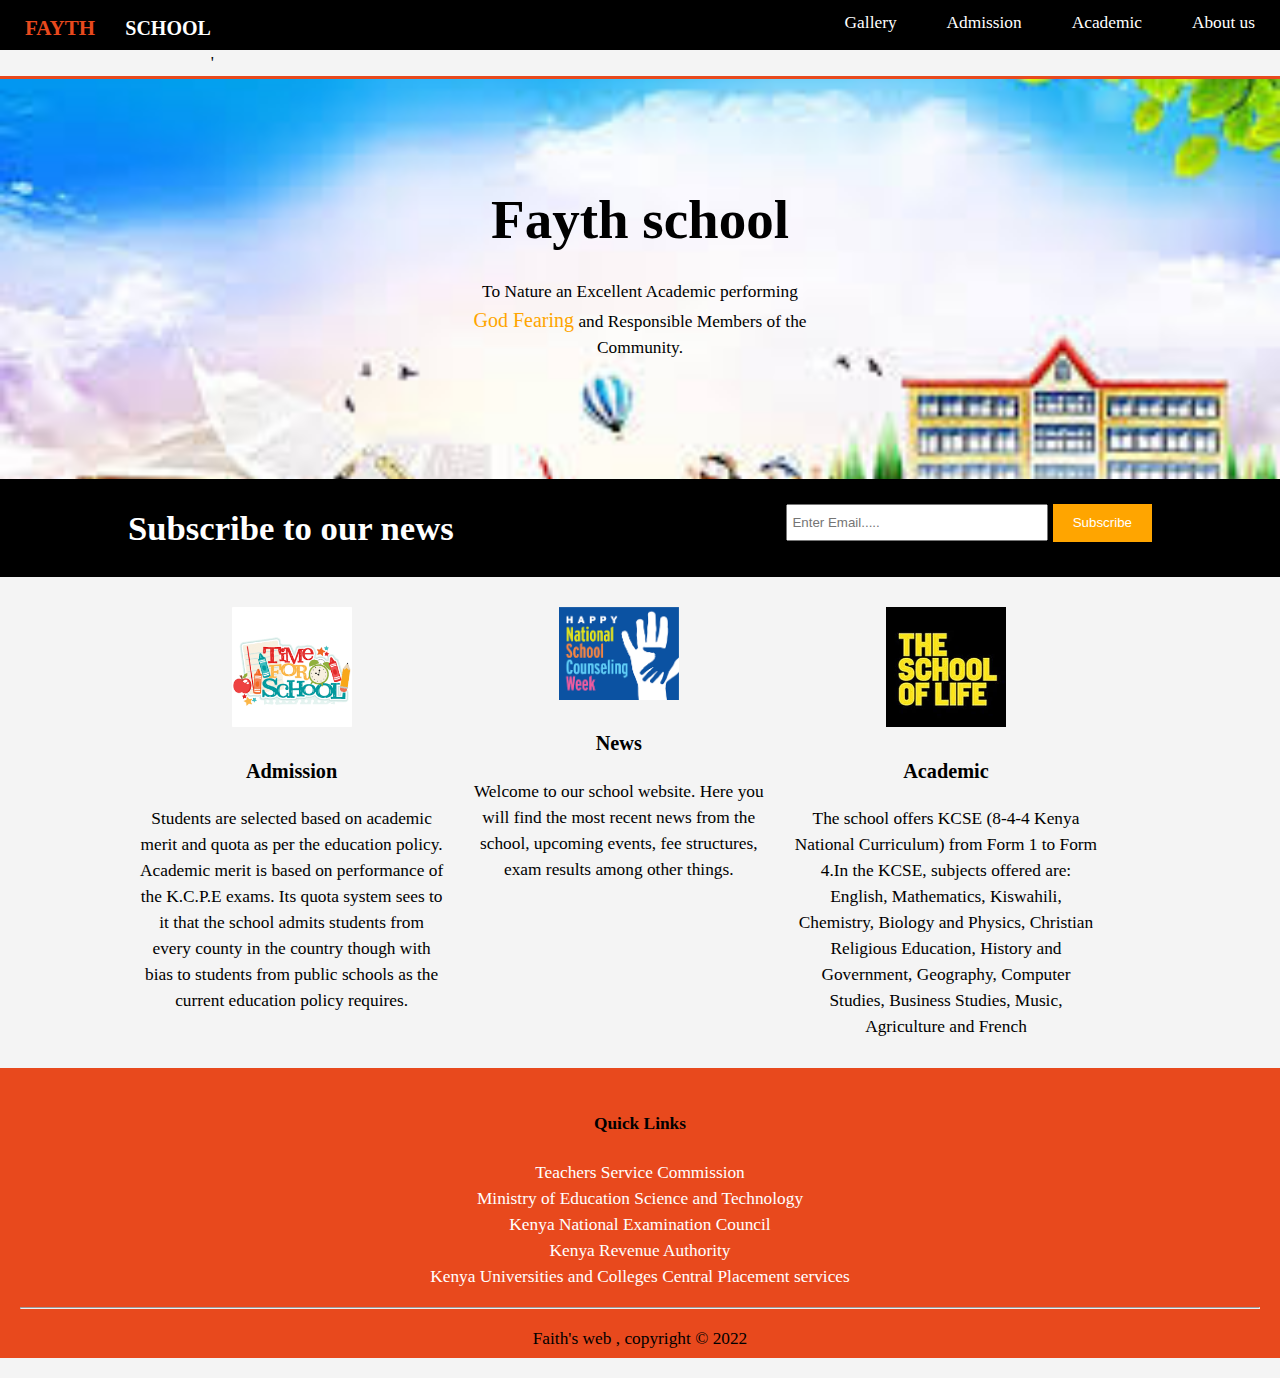
<file: index.html>
<!DOCTYPE html>
<html>
<head>
	<title>Fayth School|Welcome </title>
	<meta name="viewport" content="width=device-width, initial-scale=1">
	<meta name="description" content="Fayth school ">
	<meta name="author" content="Faith chelimo">
	<meta charset="utf-8">
	<link rel="stylesheet" type="text/css" href="style.css">
</head>
<body>
	<header>
		<div class="dew" >
			<div id="heading">
		<h1><SPAN> FAYTH </SPAN>SCHOOL</h1>
	        </div>
		    <nav >
			<ul>
				<li><a href="aboutus.html">About us</a></li>
				<li><a href="academic.html">Academic</a></li>
				<li><a href="admission.html">Admission</a></li>
				<li><a href="Gallery.html">Gallery</a></li>
			</ul>
		</nav>'

    </header>
	    </div>

	<div class="head">
		<section id="showcase">
			<div class="container">
			<h1 >Fayth school</h1>
				<p>To Nature an Excellent Academic performing<br/>
					<span>God Fearing</span> and Responsible Members of the<br/>
					Community.</p>
			</div>
	</div>
		</section>
		<section id="newsletter">
			<div class="container">
				<h1>Subscribe to our news</h1>
				<form>
					<input type="Email" placeholder="Enter Email....." >
					<button type="submit" class="button_1">Subscribe </button>
				</form>
			</div>
		</section>

	</div>
	<section id="box">
		<div class="container">
			<div class="boxes">
				<img src="images/21.png">
				<h3>Admission</h3>
				<p >Students are selected based on academic merit and quota as per the education policy. Academic merit is based on performance of the K.C.P.E exams. Its quota system sees to it that the school admits students from every county in the country though with bias to students from public schools as the current education policy requires.</p>
			</div>
			<div class="boxes">
				<img src="images/images.png">
				<h3>News</h3>
				<p>Welcome to our school website. Here you will find the most recent news from the school, upcoming events, fee structures, exam results among other things. </p>
			</div>
			<div class="boxes">
				<img src="images/6.jpg">
				<h3>Academic</h3>
				<p>The school offers KCSE (8-4-4 Kenya National Curriculum) from Form 1 to Form 4.In the KCSE, subjects offered are:  English, Mathematics, Kiswahili, Chemistry, Biology and Physics, Christian Religious Education, History and Government, Geography, Computer Studies, Business Studies, Music, Agriculture and French</p>
			</div>
		</div>
	</section>
	<footer>
		<div ><h4>Quick Links</h4>
		<p>
		<a class="" href="http://www.tsc.go.ke/">Teachers Service Commission</a><br />
		<a class="" href="http://www.education.go.ke/">Ministry of Education Science and Technology</a><br />
		<a class="" href="http://www.knec.ac.ke/">Kenya National Examination Council</a><br />
		<a class="" href="http://www.kra.go.ke/">Kenya Revenue Authority</a><br />
		<a class="" href="http://www.kuccps.ac.ke/">Kenya Universities and Colleges Central Placement services</a>
		</p>
	</div>
	<hr>
		<p>Faith's web , copyright &copy; 2022 </p>
	</footer>
</body>
</html>
</file>
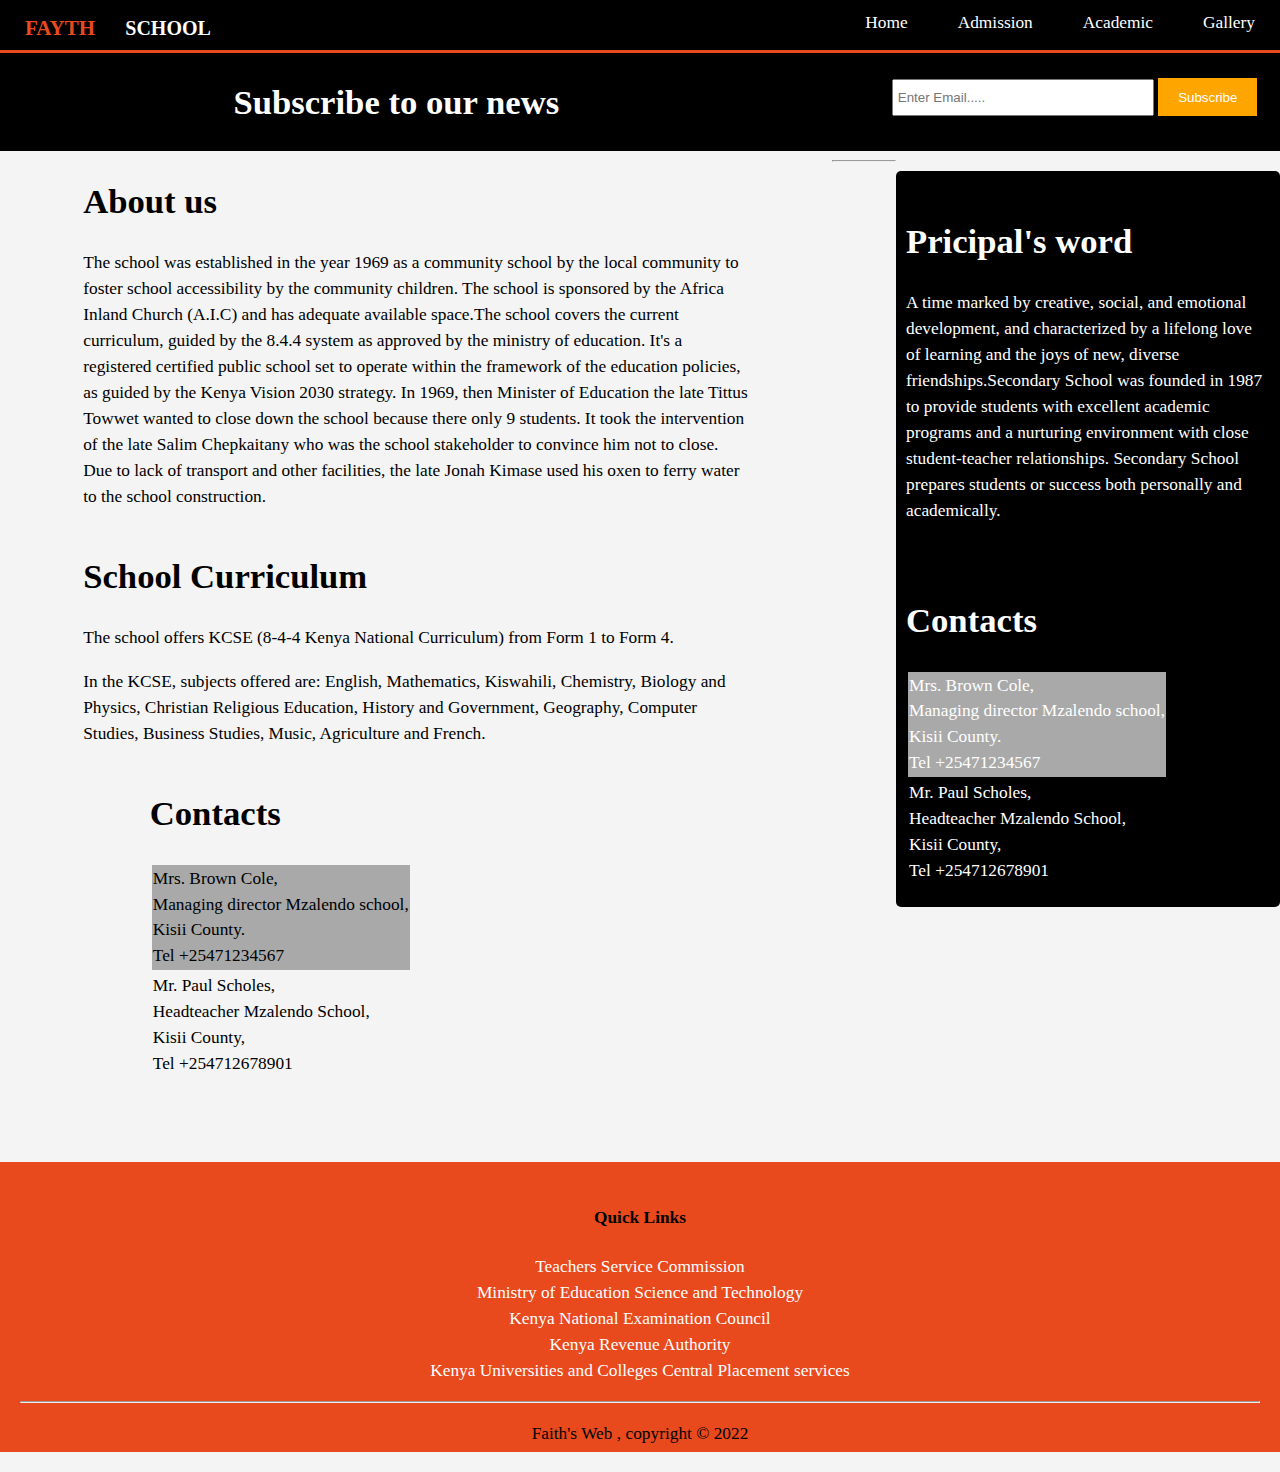
<file: aboutus.html>
<!DOCTYPE html>
<html>
<head>
	<title>Fayth School|About </title>
	<meta name="viewport" content="width=device-width, initial-scale=1">
	<meta name="description" content="Fayth school ">
	<meta name="author" content="Faith Chelimo">
	<meta charset="utf-8"> 
	<link rel="stylesheet" type="text/css" href="about.css">
</head>
<body>
	<header>
		<div class="dew" >
			<div id="heading">
		<h1><SPAN> FAYTH </SPAN>SCHOOL</h1>
	        </div>	
		    <nav >
			<ul>
				<li><a href="Gallery.html">Gallery</a></li>				
				<li><a href="academic.html">Academic</a></li>
				<li><a href="admission.html">Admission</a></li>
				<li><a href="index.html">Home</a></li>
			</ul>
		</nav>
		</div>
    </header>  
	 
	<div>
		</div>
		<div>
			<section id="newsletter">
			<div class="container">
				<h1>Subscribe to our news</h1>
				<form>
					<input type="Email" placeholder="Enter Email....." >
					<button type="submit" class="button_1">Subscribe </button> 
				</form>
			</div>
		</section>
		<section id="main">
			<article id="main_col ">
			<div class="container">
				<h1 class="title">About us</h1>
				<p>The school was established in the year 1969 as a community school by the local community to foster school accessibility by the community children. The school is sponsored by the Africa Inland Church (A.I.C) and has adequate available space.The school covers the current curriculum, guided by the 8.4.4 system as approved by the ministry of education. It's a registered certified public school set to operate within the framework of the education policies, as guided by the Kenya Vision 2030 strategy. In 1969, then Minister of Education the late Tittus  Towwet wanted to close down the school because there only 9 students. It took the intervention of the late Salim Chepkaitany who was the school stakeholder to convince him not to close.<br />
            	Due to lack of transport and other facilities, the late Jonah Kimase used his oxen to ferry water to the school construction.</p>
		</div>
		<article>
			<div class="container">
				<h1 class="title"> School Curriculum</h1>
				<p>The school offers KCSE (8-4-4 Kenya National Curriculum) from Form 1 to Form 4.</p>
				<p>In the KCSE, subjects offered are:  English, Mathematics, Kiswahili, Chemistry, Biology and Physics, Christian Religious Education, History and Government, Geography, Computer Studies, Business Studies, Music, Agriculture and French.</p>
		<div class="container">
			<h1> Contacts </h1>
			<table>
                <tr>
                    <td style="background-color: darkgrey">
                        Mrs. Brown Cole,<br>
                       Managing director Mzalendo school,<br>
                       Kisii County.<br>
                        Tel +25471234567<br>
                    </td>
                </tr>
                <tr>
                    <td>
                        Mr. Paul Scholes,<br>
                        Headteacher Mzalendo School,<br>
                        Kisii County,<br>
                        Tel +254712678901<br>
                    </td>
                </tr>
            </table>
		</div>
		</section>
		</article>
		<section id="dark">
		<aside id="sidebar">
			<div class="dark">
				<h1>Pricipal's word </h1>	
				<p>A time marked by creative, social, and emotional development, and characterized by a lifelong love of learning and the joys of new, diverse friendships.Secondary School was founded in 1987 to provide students with excellent academic programs and a nurturing environment with close student-teacher relationships. Secondary School prepares students or success both personally and academically.</p>
			</div>
		</aside>
			<aside id="sidebar">
				<div class="dark">
					<h1> Contacts </h1>
			<table>
                <tr>
                    <td style="background-color: darkgrey">
                        Mrs. Brown Cole,<br>
                       Managing director Mzalendo school,<br>
                       Kisii County.<br>
                        Tel +25471234567<br>
                    </td>
                </tr>
                <tr>
                    <td>
                        Mr. Paul Scholes,<br>
                        Headteacher Mzalendo School,<br>
                        Kisii County,<br>
                        Tel +254712678901<br>
                    </td>
                </tr>
            </table>
				</div>
			</aside>
		</section>
		</section>	
		<hr>
	</div>
	<div class="foot">
		<footer>
		<div ><h4>Quick Links</h4>			
		<p>
		<a class="" href="http://www.tsc.go.ke/">Teachers Service Commission</a><br />
		<a class="" href="http://www.education.go.ke/">Ministry of Education Science and Technology</a><br />
		<a class="" href="http://www.knec.ac.ke/">Kenya National Examination Council</a><br />
		<a class="" href="http://www.kra.go.ke/">Kenya Revenue Authority</a><br />
		<a class="" href="http://www.kuccps.ac.ke/">Kenya Universities and Colleges Central Placement services</a>
		</p>
	</div>
	<hr>
		<p>Faith's Web , copyright &copy; 2022 </p>
	</footer>
	</div>
		
	</body>
</html>
</file>
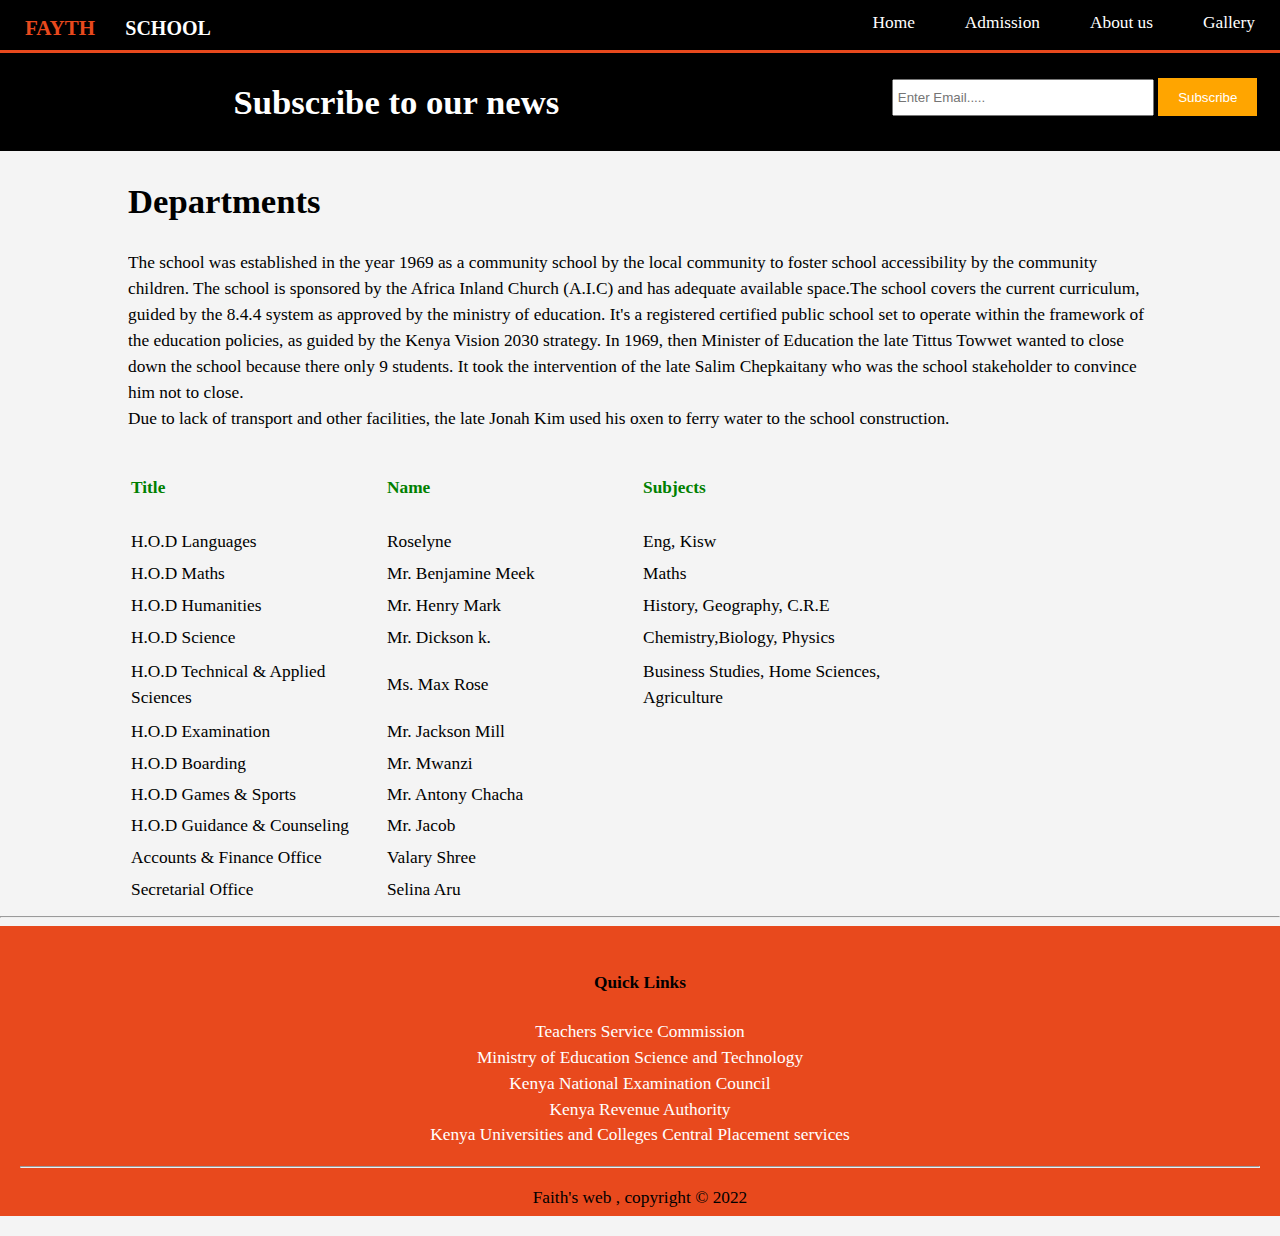
<file: academic.html>
<!DOCTYPE html>
<html>
<head>
	<title>Fayth School|Welcome </title>
	<meta name="viewport" content="width=device-width, initial-scale=1">
	<meta name="description" content="Fayth school ">
	<meta name="author" content="Tabos ">
	<meta charset="utf-8"> 
	<link rel="stylesheet" type="text/css" href="style.css">
</head>
<body>
	<header>
		<div class="dew" >
			<div id="heading">
		<h1><SPAN> FAYTH </SPAN>SCHOOL</h1>
	        </div>	
		    <nav >
			<ul>
				<li><a href="Gallery.html">Gallery</a></li>				
				<li><a href="aboutus.html">About us</a></li>
				<li><a href="admission.html">Admission</a></li>
				<li><a href="index.html">Home</a></li>
			</ul>
		</nav>

    </header>  
	    <section id="newsletter">
			<div class="container">
				<h1>Subscribe to our news</h1>
				<form>
					<input type="Email" placeholder="Enter Email....." >
					<button type="submit" class="button_1">Subscribe </button> 
				</form>
			</div>
		</section>
		<section >
			
			<div class="container">
				<h1 class="title"> Departments </h1>
				<p>The school was established in the year 1969 as a community school by the local community to foster school accessibility by the community children. The school is sponsored by the Africa Inland Church (A.I.C) and has adequate available space.The school covers the current curriculum, guided by the 8.4.4 system as approved by the ministry of education. It's a registered certified public school set to operate within the framework of the education policies, as guided by the Kenya Vision 2030 strategy. In 1969, then Minister of Education the late Tittus  Towwet wanted to close down the school because there only 9 students. It took the intervention of the late Salim Chepkaitany who was the school stakeholder to convince him not to close.<br />
            	Due to lack of transport and other facilities, the late Jonah Kim used his oxen to ferry water to the school construction.</p>
		</div>
		<div class="container">
		<table>
		<tbody>
		<tr style="height: 66px;">
		<td style="width: 251.983px; height: 66px;">
		<h4><span style="color: #008000;">Title</span></h4>
		</td>
		<td style="width: 252.117px; height: 66px;">
		<h4><span style="color: #008000;">Name</span></h4>
		</td>
		<td style="width: 251.967px; height: 66px;">
		<h4><span style="color: #008000;">Subjects</span></h4>
		</td>
		</tr>
		<tr style="height: 30px;">
		<td style="width: 251.983px; height: 25px;">H.O.D Languages</td>
		<td style="width: 252.117px; height: 25px;">Roselyne </td>
		<td style="width: 251.967px; height: 25px;">Eng, Kisw</td>
		</tr>
		<tr style="height: 30px;">
		<td style="width: 251.983px; height: 25px;">H.O.D Maths</td>
		<td style="width: 252.117px; height: 25px;">Mr. Benjamine Meek</td>
		<td style="width: 251.967px; height: 25px;">Maths</td>
		</tr>
		<tr style="height: 30px;">
		<td style="width: 251.983px; height: 25px;">H.O.D Humanities</td>
		<td style="width: 252.117px; height: 25px;">Mr. Henry Mark</td>
		<td style="width: 251.967px; height: 25px;">History, Geography, C.R.E</td>
		</tr>
		<tr style="height: 30px;">
		<td style="width: 251.983px; height: 25px;">H.O.D Science</td>
		<td style="width: 252.117px; height: 25px;">Mr. Dickson k.</td>
		<td style="width: 251.967px; height: 25px;">Chemistry,Biology, Physics</td>
		</tr>
		<tr style="height: 60px;">
		<td style="width: 251.983px; height: 50px;">H.O.D Technical &amp; Applied Sciences</td>
		<td style="width: 252.117px; height: 50px;">Ms. Max Rose</td>
		<td style="width: 251.967px; height: 50px;">Business Studies, Home Sciences, Agriculture</td>
		</tr>
		<tr style="height: 30px;">
		<td style="width: 251.983px; height: 25px;">H.O.D Examination</td>
		<td style="width: 252.117px; height: 25px;">Mr. Jackson Mill</td>
		<td style="width: 251.967px; height: 25px;"></td>
		</tr>
		<tr style="height: 30px;">
		<td style="width: 251.983px; height: 25px;">H.O.D Boarding</td>
		<td style="width: 252.117px; height: 25px;">Mr. Mwanzi</td>
		<td style="width: 251.967px; height: 25px;"></td>
		</tr>
		<tr style="height: 24px;">
		<td style="width: 251.983px; height: 25px;">H.O.D Games & Sports</td>
		<td style="width: 252.117px; height: 25px;">Mr. Antony Chacha</td>
		<td style="width: 251.967px; height: 25px;"></td>
		</tr>
		<tr style="height: 30px;">
		<td style="width: 251.983px; height: 25px;">H.O.D Guidance & Counseling</td>
		<td style="width: 252.117px; height: 25px;">Mr. Jacob</td>
		<td style="width: 251.967px; height: 24px;"></td>
		</tr>
		<tr style="height: 30px;">
		<td style="width: 251.983px; height: 25px;">Accounts & Finance Office</td>
		<td style="width: 252.117px; height: 25px;">Valary Shree</td>
		<td style="width: 251.967px; height: 25px;"></td>
		</tr>
		<tr style="height: 30px;">
		<td style="width: 251.983px; height: 25px;">Secretarial Office</td>
		<td style="width: 252.117px; height: 25px;">Selina Aru</td>
		<td style="width: 251.967px; height: 25px;"></td>
		</tr>
		</tbody>
		</table>
		</div>
		<hr>
	<footer>
		<div ><h4>Quick Links</h4>			
		<p>
		<a class="" href="http://www.tsc.go.ke/">Teachers Service Commission</a><br />
		<a class="" href="http://www.education.go.ke/">Ministry of Education Science and Technology</a><br />
		<a class="" href="http://www.knec.ac.ke/">Kenya National Examination Council</a><br />
		<a class="" href="http://www.kra.go.ke/">Kenya Revenue Authority</a><br />
		<a class="" href="http://www.kuccps.ac.ke/">Kenya Universities and Colleges Central Placement services</a>
		</p>
	</div>
	<hr>
		<p>Faith's web , copyright &copy; 2022 </p>
	</footer>
</body>
</html>
</file>
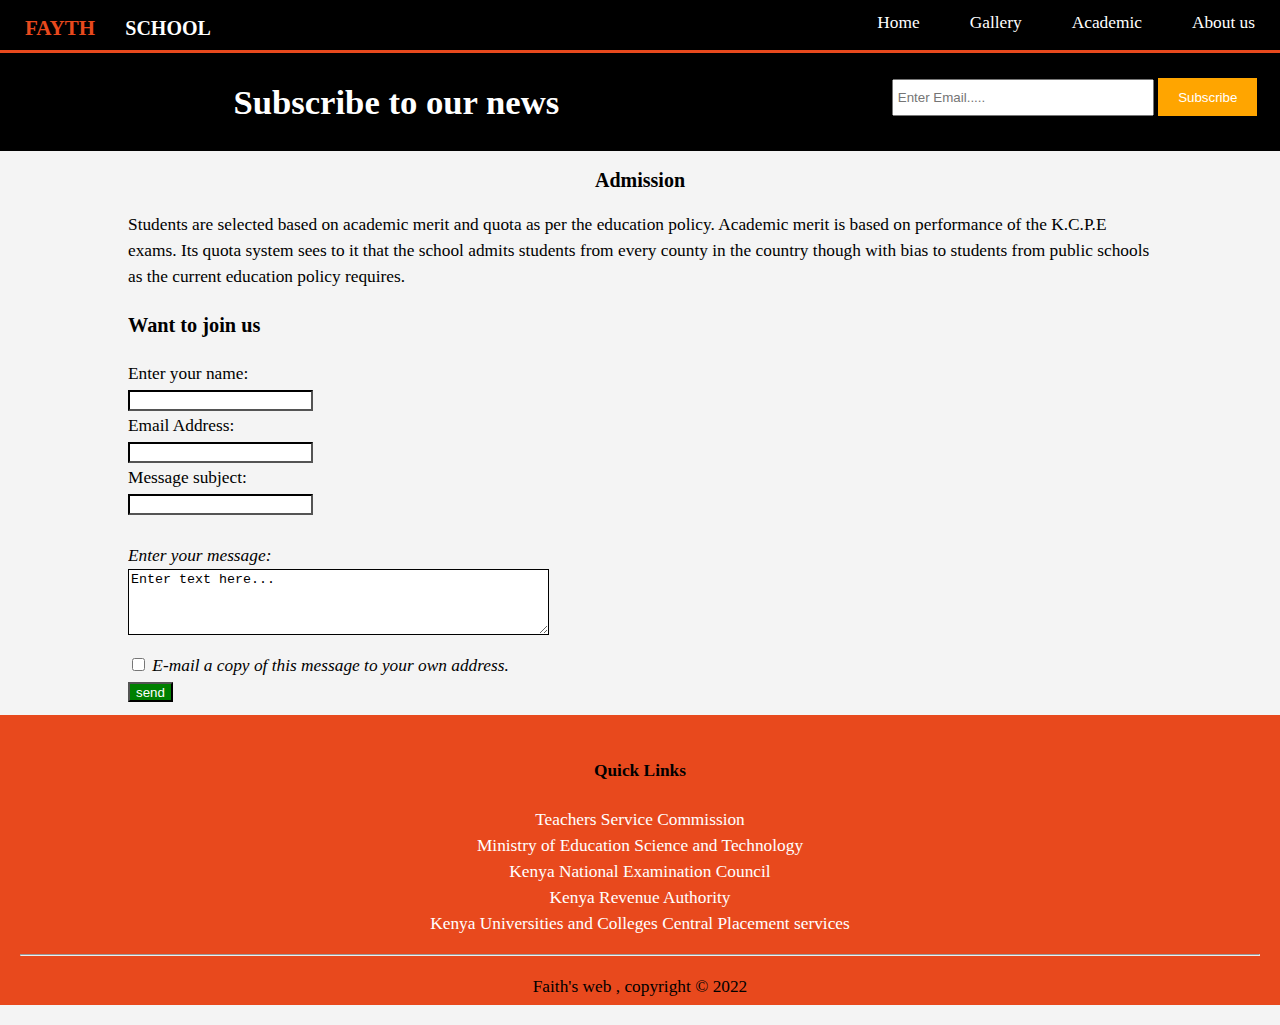
<file: admission.html>
<!DOCTYPE html>
<html>
<head>
	<title> Fayth School|Welcome </title>
	<meta name="viewport" content="width=device-width, initial-scale=1">
	<meta name="description" content="Fayth school ">
	<meta name="author" content="Faith Chelimo">
	<meta charset="utf-8"> 
	<link rel="stylesheet" type="text/css" href="style.css">
</head>
<body>
	<header>
		<div class="dew" >
			<div id="heading">
		<h1><SPAN> FAYTH </SPAN>SCHOOL</h1>
	        </div>	
		    <nav >
			<ul>
				<li><a href="aboutus.html">About us</a></li>				
				<li><a href="academic.html">Academic</a></li>
				<li><a href="gallery.html">Gallery</a></li>
				<li><a href="index.html">Home</a></li>
			</ul>
		</nav>

    </header>
    <section id="newsletter">
			<div class="container">
				<h1>Subscribe to our news</h1>
				<form>
					<input type="Email" placeholder="Enter Email....." >
					<button type="submit" class="button_1">Subscribe </button> 
				</form>
			</div>
		</section>  
	</div>
	<div class="container">
		<div>
			<h1 class="pyt">Admission</h1>
			<p>
				Students are selected based on academic merit and quota as per the education policy. Academic merit is based on performance of the K.C.P.E exams. Its quota system sees to it that the school admits students from every county in the country though with bias to students from public schools as the current education policy requires.
			</p>
			<h3>Want to join us </h3>			
		</div>
	<form id="usrform" style="color: black;margin-bottom: 10px;margin-top: 10px;  "  >
         Enter your name:<br>
         <input type="text" name="name" style="border-color:black;" required><br>
         Email Address:<br>
         <input type="email" name="email" style="border-color:black;" required><br>
         Message subject:<br>
         <input type="subject" name="name" style="border-color:black;" required><br>
     <br>
         <i>Enter your message:</i><br>
     <textarea rows="4" cols="50" name="comment" form="usrform" style="border-color:black; color: black;" >Enter text here...</textarea required><br>
     <div class="form" style="margin-top: 10px; margin-bottom: 10px">
     <form>
         <input type="checkbox" name="confirm" form="usrform"> <i>E-mail a copy of this message to your own address.</i>
         <br><input type="submit" value="send" style="color: white; background-color: green; height:20px;">
     </form>    
     </div>
     </div>
	 <footer>
		<div ><h4>Quick Links</h4>			
		<p>
		<a class="" href="http://www.tsc.go.ke/">Teachers Service Commission</a><br />
		<a class="" href="http://www.education.go.ke/">Ministry of Education Science and Technology</a><br />
		<a class="" href="http://www.knec.ac.ke/">Kenya National Examination Council</a><br />
		<a class="" href="http://www.kra.go.ke/">Kenya Revenue Authority</a><br />
		<a class="" href="http://www.kuccps.ac.ke/">Kenya Universities and Colleges Central Placement services</a>
		</p>
	</div>
	<hr>
		<p>Faith's web , copyright &copy; 2022 </p>
	</footer>
</body>
</html>
</file>
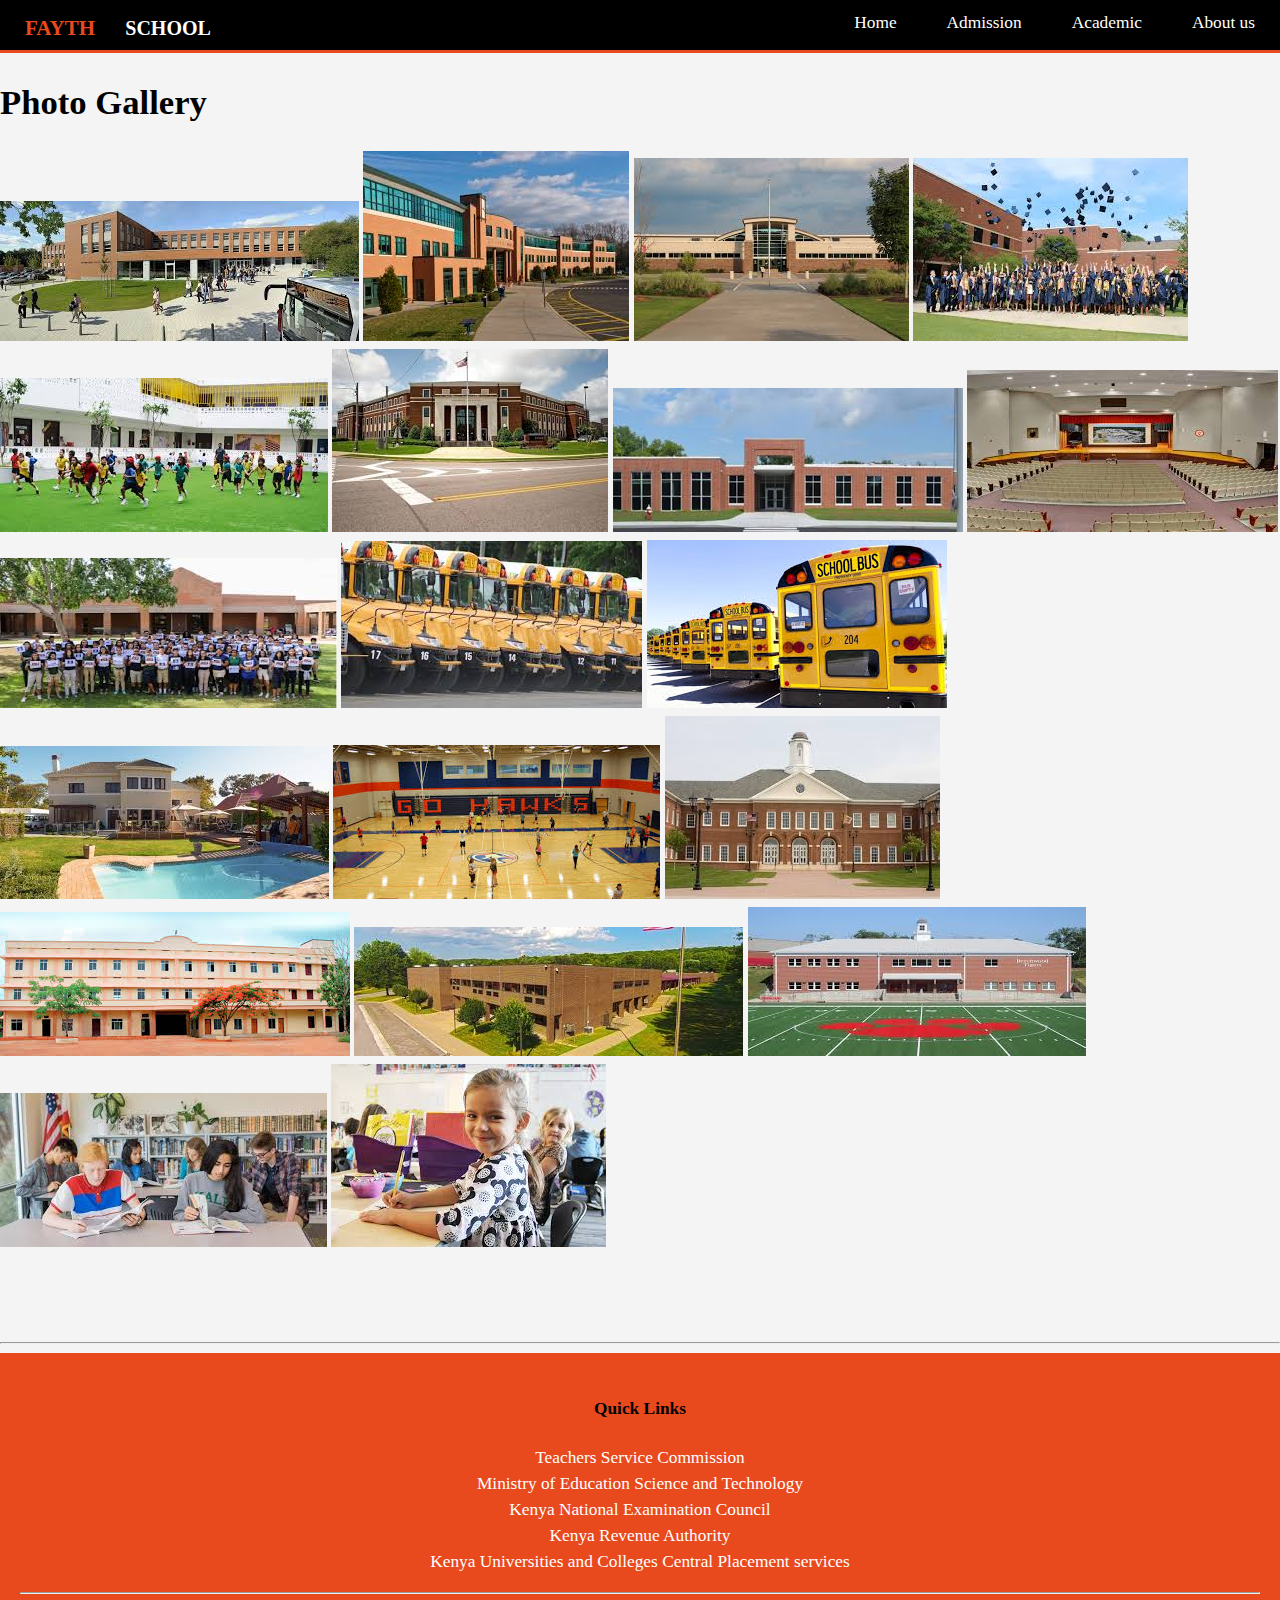
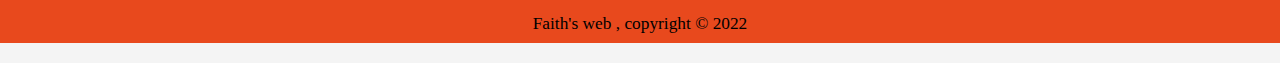
<file: gallery.html>
<!DOCTYPE html>
<html>
<head>
	<title>Fayth School|Gallery </title>
	<meta name="viewport" content="width=device-width, initial-scale=1">
	<meta name="description" content="Fayth school ">
	<meta name="author" content="Faith Chelimo">
	<meta charset="utf-8"> 
	<link rel="stylesheet" type="text/css" href="style.css">
</head>
<body>
	<header>
		<div class="dew" >
			<div id="heading">
		<h1><SPAN> FAYTH </SPAN>SCHOOL</h1>
	        </div>	
		    <nav >
			<ul>
				<li><a href="aboutus.html">About us</a></li>				
				<li><a href="academic.html">Academic</a></li>
				<li><a href="admission.html">Admission</a></li>
				<li><a href="index.html">Home</a></li>
			</ul>
		</nav>

    </header>  
	    </div>
	    <section>
	    	<div class="Gallery">
	    	<h1 id="Gallery">Photo Gallery</h1>
	    	</div>
	    	<div>
	    		<img src="images/2.jpg">
 				<img src="images/1.jpg">
 				<img src="images/4.jpg">
 				<img src="images/5.jpg">
 				<img src="images/7.jpg">
 				<img src="images/3.jpg">
 				<img src="images/8.jpg">
 				<img src="images/9.jpg">
 				<img src="images/10.jpg">
 				<img src="images/11.jpg">
 				<img src="images/12.jpg">
 				<img src="images/13.jpg">
 				<img src="images/15.jpg">
 				<img src="images/16.jpg">
 				<img src="images/20.jpg">
 				<img src="images/21.jpg">
 				<img src="images/22.jpg">
 				<img src="images/23.jpg">
 				<img src="images/24.jpg">
 				<br><br><br><br>
	    	</div>
	    </section>
	    <hr>
	<footer>
		<div ><h4>Quick Links</h4>			
		<p>
		<a class="" href="http://www.tsc.go.ke/">Teachers Service Commission</a><br />
		<a class="" href="http://www.education.go.ke/">Ministry of Education Science and Technology</a><br />
		<a class="" href="http://www.knec.ac.ke/">Kenya National Examination Council</a><br />
		<a class="" href="http://www.kra.go.ke/">Kenya Revenue Authority</a><br />
		<a class="" href="http://www.kuccps.ac.ke/">Kenya Universities and Colleges Central Placement services</a>
		</p>
	</div>
	<hr>
		<p>Faith's web , copyright &copy; 2022 </p>
	</footer>
</body>
</html>
</file>
<file: style.css>
body{
	margin:0;
	font-family: 'handlee' ,cursive;
	font-size: 13pt;
	background-color: #f4f4f4;
	padding: 0;
	line-height: 1.5;
	width: 77;

}
.container{
	width:80%;
	margin:auto;
	overflow:hidden;
}
 .pyt{
	font-size: 15pt;
	color:black;
	text-align: center;
} 
.dew h1{
	font-size: 15pt;
	color:white;
	float: left;

}
h1 span{
	 color: #e8491d;
	 font-size: 21px;
	 padding: 10px 25px;
	
}
a{
	text-decoration: none;
}
nav ul{
	list-style: none;
	margin: 0 auto;
	background-color: black;
	height: 50px
		}
nav ul li{
	float: right;
	display: inline;
}
nav a{
	color: #fff; 
	display: inline-block;
	padding: 10px 25px;
	}
header{
	border-bottom: #e8491d 3px solid;
}
	#showcase{
		min-height: 400px;
		background-image: url("") no-repeat 0 -400px; 
		text-align: center;
		color: black;
	}
	#showcase h1{
		margin-top:100px; 
		font-size:55px;
		margin-bottom:10px; 
		animation:10s linear infinite;
	}
	p span{
		color: orange;
		font-size: 20px;
		font-style: bold;
	}
	#newsletter{
		padding: auto;
		color: #ffffff;
		background: black;
		 
		}
	#newsletter h1{ 
		float:left; 

	}
	#newsletter form{
		margin-top: 25px;
		float:right;

	}
	#newsletter input[type="email"]{
		padding: 4px;
		height: 25px;
		width:250px; 
	}
	.button_1{
		height: 38px;
		background: orange;
		border: 0;
		padding-right: 20px;
		padding-left: 20px;
		color:white;
	}
	#box{
		margin-top: 20px;
	}
	#box .boxes{
		float:left;
		text-align: center;
		width: 30%;
		padding:10px;
	} 
	#box .boxes img{
		width: 120px;

	}
	aside #sidebar{
		float: right;
		
		
	}
	#main{
		float: left;
		width:65%;
	}
	.dark{
	    padding: 10px;
	    color:white;
	    margin-top: 10px;
	    margin-bottom: 10px;	
	}
	#dark{
		background-color: black;
		width: 30%;
		float: right;
		margin-top:20px;
		border-radius: 5px; 	
}
	#dark2{
	background-color: grey;
		width: 30%;
		float: right;
		margin-top:20px;
		border-radius: 5px; 	
}


	footer{
		padding: 20px;
		margin-bottom: 20px;
		color: black;
		background-color:#e8491d;
		text-align: center;
		height: 250px;
	}
	footer a{
		color: white;
	}
	
	.head{
		background-image: url(18.jpg);
		background-repeat: no-repeat;
		background-size: cover;
		background-position: center;
	}
</file>
<file: about.css>
body{
	margin:0;
	font-family: 'handlee' ,cursive;
	font-size: 13pt;
	background-color: #f4f4f4;
	padding: 0;
	line-height: 1.5;
	width: 77;

}
.container{
	width:80%;
	margin:auto;
	overflow:hidden;
}
.dew h1{
	font-size: 15pt;
	color:white;
	float: left;

}
h1 span{
	 color: #e8491d;
	 font-size: 21px;
	 padding: 10px 25px;
	
}
a{
	text-decoration: none;
}
nav ul{
	list-style: none;
	margin: 0 auto;
	background-color: black;
	height: 50px
		}
nav ul li{
	float: right;
	display: inline;
}
nav a{
	color: #fff; 
	display: inline-block;
	padding: 10px 25px;
	}
header{
	border-bottom: #e8491d 3px solid;
}
	#showcase{
		min-height: 400px;
		background-image: url("./images/18.jpg") no-repeat 0 -400px; 
		text-align: center;
		color: black;
	}
	#showcase h1{
		margin-top:100px; 
		font-size:55px;
		margin-bottom:10px; 
		animation:10s linear infinite;
	}
	p span{
		color: orange;
		font-size: 20px;
		font-style: bold;
	}
	#newsletter{
		padding: auto;
		color: #ffffff;
		background: black;
		 
		}
	#newsletter h1{ 
		float:left; 

	}
	#newsletter form{
		margin-top: 25px;
		float:right;

	}
	#newsletter input[type="email"]{
		padding: 4px;
		height: 25px;
		width:250px; 
	}
	.button_1{
		height: 38px;
		background: orange;
		border: 0;
		padding-right: 20px;
		padding-left: 20px;
		color:white;
	}
	#box{
		margin-top: 20px;
	}
	#box .boxes{
		float:left;
		text-align: center;
		width: 30%;
		padding:10px;
	} 
	#box .boxes img{
		width: 120px;

	}
	aside #sidebar{
		float: right;
		
		
	}
	#main{
		float: left;
		width:65%;
	}
	.dark{
	    padding: 10px;
	    color:white;
	    margin-top: 10px;
	    margin-bottom: 10px;	
	}
	#dark{
		background-color: black;
		width: 30%;
		float: right;
		margin-top:20px;
		border-radius: 5px; 	
}
	#dark2{
	background-color: grey;
		width: 30%;
		float: right;
		margin-top:20px;
		border-radius: 5px; 	
}


	footer{
		padding: 20px;
		margin-bottom: 20px;
		color: black;
		background-color:#e8491d;
		text-align: center;
		height: 250px;
	}
	footer a{
		color: white;
	}
	.foot{
		
		margin-top: 1000px;
	}
</file>
